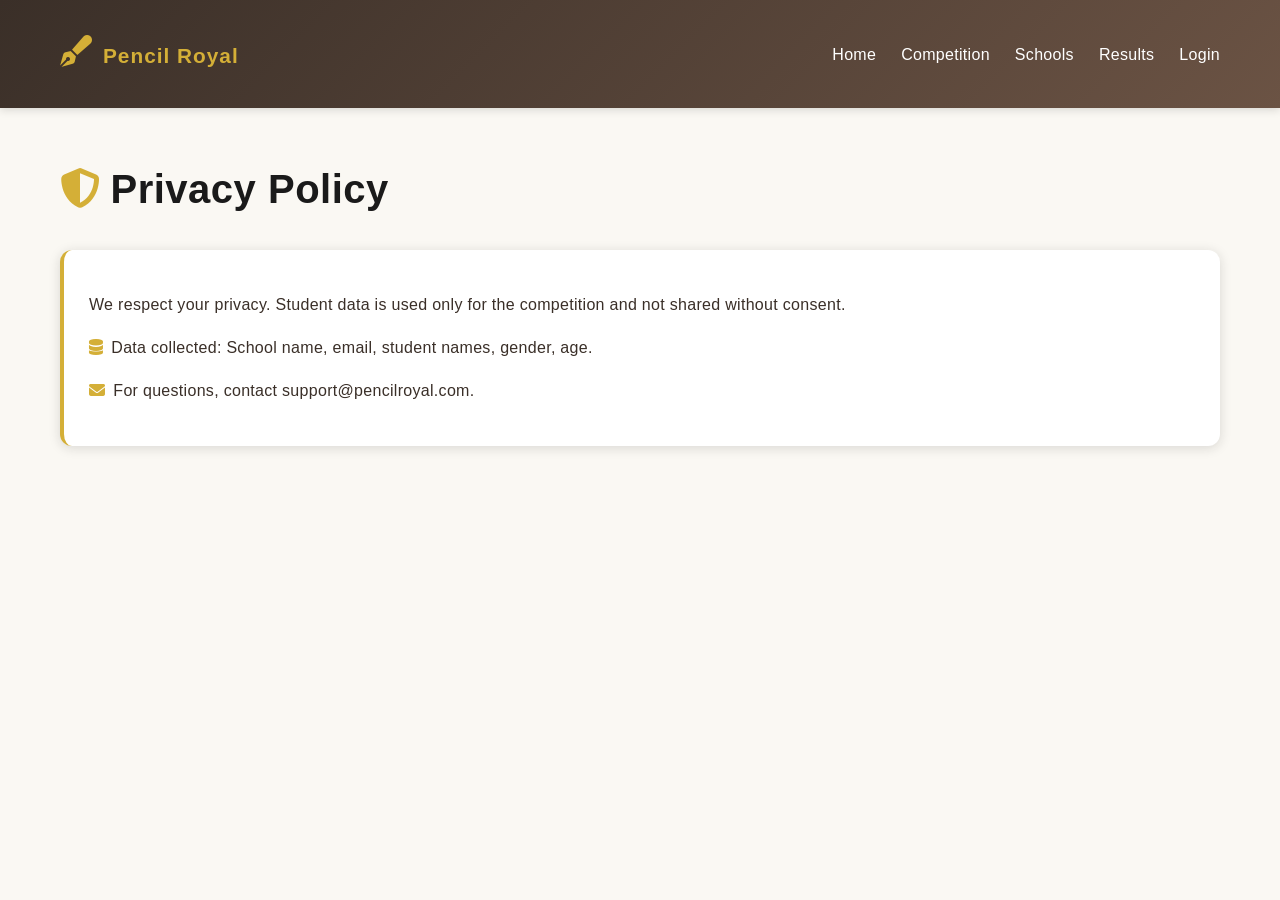
<file: privacy.html>
<!DOCTYPE html>
<html lang="en">
<head>
  <meta charset="UTF-8" />
  <meta name="viewport" content="width=device-width, initial-scale=1.0"/>
  <title>Privacy Policy - Pencil Royal</title>
  <link rel="stylesheet" href="assets/css/main.css">
  <link rel="stylesheet" href="assets/css/responsive.css">
  <link rel="stylesheet" href="https://cdnjs.cloudflare.com/ajax/libs/font-awesome/6.4.0/css/all.min.css">
</head>
<body>
  <header>
    <div class="container">
      <div class="logo"><i class="fas fa-pen-fancy" style="margin-right: 10px; font-size: 2rem;"></i>Pencil Royal</div>
      <nav>
        <a href="index.html">Home</a>
        <a href="competition/overview.html">Competition</a>
        <a href="schools.html">Schools</a>
        <a href="results.html">Results</a>
        <a href="login.html">Login</a>
      </nav>
    </div>
  </header>

  <main class="container">
    <h1><i class="fas fa-shield-alt" style="margin-right: 10px; color: var(--primary-gold);"></i>Privacy Policy</h1>
    <div class="card">
      <p>We respect your privacy. Student data is used only for the competition and not shared without consent.</p>
      <p><i class="fas fa-database" style="margin-right: 8px; color: var(--primary-gold);"></i>Data collected: School name, email, student names, gender, age.</p>
      <p><i class="fas fa-envelope" style="margin-right: 8px; color: var(--primary-gold);"></i>For questions, contact support@pencilroyal.com.</p>
    </div>
  </main>

  <script src="assets/js/scroll-animations.js"></script>
</body>
</html>
</file>
<file: assets/css/main.css>
/* ==============================
   COLOR PALETTE
   ============================== */
:root {
  --primary-gold: #d4af37;
  --dark-brown: #3a2f28;
  --light-brown: #6b5344;
  --black: #1a1a1a;
  --cream: #f5f1e8;
  --light-cream: #faf8f3;
  --accent-gold: #e6c750;
  --shadow-dark: rgba(26, 26, 26, 0.15);
  --transition-smooth: all 0.3s cubic-bezier(0.25, 0.46, 0.45, 0.94);
}

/* ==============================
   GLOBAL STYLES
   ============================== */
* { box-sizing: border-box; }

body {
  font-family: 'Segoe UI', Tahoma, Geneva, Verdana, sans-serif;
  background: var(--light-cream);
  color: var(--dark-brown);
  line-height: 1.7;
  margin: 0;
  padding: 0;
  letter-spacing: 0.3px;
}

.container {
  max-width: 1200px;
  margin: 0 auto;
  padding: 20px;
}

h1, h2, h3, h4, h5, h6 {
  color: var(--black);
  font-weight: 600;
  letter-spacing: 0.5px;
}

h1 { font-size: 2.5rem; }
h2 { font-size: 2rem; margin-bottom: 30px; }
h3 { font-size: 1.5rem; }

/* ==============================
   ANIMATIONS
   ============================== */
@keyframes fadeIn {
  from { opacity: 0; }
  to { opacity: 1; }
}

@keyframes slideInUp {
  from {
    opacity: 0;
    transform: translateY(30px);
  }
  to {
    opacity: 1;
    transform: translateY(0);
  }
}

@keyframes slideInDown {
  from {
    opacity: 0;
    transform: translateY(-30px);
  }
  to {
    opacity: 1;
    transform: translateY(0);
  }
}

@keyframes slideInLeft {
  from {
    opacity: 0;
    transform: translateX(-30px);
  }
  to {
    opacity: 1;
    transform: translateX(0);
  }
}

@keyframes slideInRight {
  from {
    opacity: 0;
    transform: translateX(30px);
  }
  to {
    opacity: 1;
    transform: translateX(0);
  }
}

@keyframes pulseGold {
  0%, 100% { box-shadow: 0 0 0 0 rgba(212, 175, 55, 0.7); }
  50% { box-shadow: 0 0 0 10px rgba(212, 175, 55, 0); }
}

@keyframes shimmer {
  0% { background-position: -1000px 0; }
  100% { background-position: 1000px 0; }
}

@keyframes scaleIn {
  from {
    opacity: 0;
    transform: scale(0.9);
  }
  to {
    opacity: 1;
    transform: scale(1);
  }
}

@keyframes floatIn {
  from {
    opacity: 0;
    transform: translateY(50px);
  }
  to {
    opacity: 1;
    transform: translateY(0);
  }
}

@keyframes rotateIn {
  from {
    opacity: 0;
    transform: rotate(-10deg);
  }
  to {
    opacity: 1;
    transform: rotate(0deg);
  }
}

/* Scroll Animation Trigger Classes */
.scroll-animate {
  opacity: 0;
  transform: translateY(30px);
  transition: opacity 0.6s ease-out, transform 0.6s ease-out;
}

.scroll-animate.active {
  opacity: 1;
  transform: translateY(0);
}

.scroll-animate-scale {
  opacity: 0;
  transform: scale(0.95);
  transition: opacity 0.6s ease-out, transform 0.6s ease-out;
}

.scroll-animate-scale.active {
  opacity: 1;
  transform: scale(1);
}

.scroll-animate-left {
  opacity: 0;
  transform: translateX(-50px);
  transition: opacity 0.6s ease-out, transform 0.6s ease-out;
}

.scroll-animate-left.active {
  opacity: 1;
  transform: translateX(0);
}

.scroll-animate-right {
  opacity: 0;
  transform: translateX(50px);
  transition: opacity 0.6s ease-out, transform 0.6s ease-out;
}

.scroll-animate-right.active {
  opacity: 1;
  transform: translateX(0);
}

/* ==============================
   BUTTONS
   ============================== */
.btn {
  padding: 12px 28px;
  border-radius: 8px;
  text-decoration: none;
  cursor: pointer;
  font-weight: 600;
  border: none;
  transition: var(--transition-smooth);
  display: inline-block;
  font-size: 1rem;
  letter-spacing: 0.5px;
}

.btn.primary {
  background: linear-gradient(135deg, var(--dark-brown) 0%, var(--light-brown) 100%);
  color: var(--primary-gold);
  border: 2px solid var(--dark-brown);
  box-shadow: 0 4px 15px var(--shadow-dark);
}

.btn.primary:hover {
  transform: translateY(-2px);
  box-shadow: 0 6px 20px var(--shadow-dark);
  background: linear-gradient(135deg, var(--light-brown) 0%, var(--dark-brown) 100%);
}

.btn.primary:active {
  transform: translateY(0);
}

.btn.outline {
  border: 2px solid var(--dark-brown);
  color: var(--dark-brown);
  background: transparent;
}

.btn.outline:hover {
  background: var(--dark-brown);
  color: var(--primary-gold);
  transform: translateY(-2px);
}

.btn.gold {
  background: var(--primary-gold);
  color: var(--black);
  border: 2px solid var(--primary-gold);
}

.btn.gold:hover {
  background: var(--accent-gold);
  border-color: var(--accent-gold);
  transform: translateY(-2px);
  box-shadow: 0 6px 20px rgba(212, 175, 55, 0.3);
}

/* ==============================
   CARDS
   ============================== */
.card {
  background: white;
  padding: 25px;
  border-radius: 12px;
  box-shadow: 0 2px 12px var(--shadow-dark);
  border-left: 4px solid var(--primary-gold);
  transition: var(--transition-smooth);
  animation: slideInUp 0.6s ease-out;
}

.card:hover {
  transform: translateY(-5px);
  box-shadow: 0 8px 24px var(--shadow-dark);
  border-left-color: var(--accent-gold);
}

.card-header {
  border-bottom: 2px solid var(--primary-gold);
  padding-bottom: 15px;
  margin-bottom: 20px;
}

.card-header h3 {
  margin: 0;
  color: var(--dark-brown);
}

/* ==============================
   GRID LAYOUTS
   ============================== */
.grid-2 {
  display: grid;
  grid-template-columns: repeat(2, 1fr);
  gap: 30px;
}

.grid-3 {
  display: grid;
  grid-template-columns: repeat(3, 1fr);
  gap: 30px;
}

/* ==============================
   ALERTS
   ============================== */
.alert {
  padding: 15px 20px;
  border-radius: 8px;
  margin: 15px 0;
  border-left: 4px solid;
  animation: slideInDown 0.4s ease-out;
}

.alert.info {
  background: rgba(212, 175, 55, 0.1);
  color: var(--dark-brown);
  border-left-color: var(--primary-gold);
}

.alert.success {
  background: rgba(107, 83, 68, 0.1);
  color: var(--dark-brown);
  border-left-color: var(--light-brown);
}

.alert.error {
  background: rgba(200, 100, 100, 0.1);
  color: #8b4545;
  border-left-color: #c86464;
}

/* ==============================
   FORMS
   ============================== */
.form-group {
  margin-bottom: 20px;
}

.form-group label {
  display: block;
  margin-bottom: 8px;
  font-weight: 600;
  color: var(--dark-brown);
  font-size: 0.95rem;
}

.form-group input,
.form-group select,
.form-group textarea {
  width: 100%;
  padding: 12px 15px;
  border: 2px solid #e0e0e0;
  border-radius: 8px;
  font-family: inherit;
  font-size: 1rem;
  transition: var(--transition-smooth);
  background: white;
}

.form-group input:focus,
.form-group select:focus,
.form-group textarea:focus {
  outline: none;
  border-color: var(--primary-gold);
  box-shadow: 0 0 0 3px rgba(212, 175, 55, 0.1);
}

.form-group input::placeholder {
  color: #999;
}

/* ==============================
   AUTH PAGES
   ============================== */
.auth-container {
  width: 100%;
  display: flex;
  justify-content: center;
  align-items: center;
  min-height: 100vh;
  background: linear-gradient(135deg, var(--light-cream) 0%, #ede5d9 100%);
}

.auth-box {
  background: white;
  padding: 40px 35px;
  border-radius: 12px;
  box-shadow: 0 8px 32px var(--shadow-dark);
  max-width: 420px;
  width: 100%;
  border-top: 3px solid var(--primary-gold);
  animation: slideInUp 0.6s ease-out;
}

.auth-box h2 {
  color: var(--dark-brown);
  text-align: center;
  margin-bottom: 30px;
}

.auth-link {
  text-align: center;
  margin-top: 20px;
}

.auth-link a {
  color: var(--dark-brown);
  text-decoration: none;
  font-weight: 600;
  border-bottom: 2px solid var(--primary-gold);
  transition: var(--transition-smooth);
}

.auth-link a:hover {
  color: var(--primary-gold);
}

.auth-description {
  color: var(--light-brown);
  text-align: center;
  margin-bottom: 30px;
  font-size: 1rem;
}

.loading-status {
  margin-top: 20px;
  text-align: center;
  display: none;
  color: var(--dark-brown);
  font-size: 0.95rem;
  animation: slideInUp 0.4s ease-out;
}

.loading-text-main {
  margin-bottom: 8px;
  font-weight: 500;
}

.loading-text-sub {
  font-size: 0.85rem;
  color: var(--light-brown);
  opacity: 0.8;
}

/* ==============================
   UTILITY CLASSES
   ============================== */
.full-width { width: 100%; }
.mt-2 { margin-top: 20px; }
.mt-5 { margin-top: 50px; }
.mb-1 { margin-bottom: 10px; }
.mb-2 { margin-bottom: 20px; }
.text-center { text-align: center; }

.icon {
  width: 50px;
  height: 50px;
  margin-bottom: 10px;
  font-size: 3rem;
  color: var(--primary-gold);
  display: flex;
  align-items: center;
  justify-content: center;
}

.school-list,
.student-list {
  list-style: none;
  padding: 0;
  margin: 0;
}

.school-list li,
.student-list li {
  padding: 15px;
  border-bottom: 1px solid #f0f0f0;
  transition: var(--transition-smooth);
}

.school-list li:hover,
.student-list li:hover {
  background: var(--light-cream);
  padding-left: 20px;
}

.search-bar {
  width: 100%;
  padding: 12px 15px;
  border: 2px solid #e0e0e0;
  border-radius: 8px;
  margin-bottom: 20px;
  font-size: 1rem;
  transition: var(--transition-smooth);
}

.search-bar:focus {
  outline: none;
  border-color: var(--primary-gold);
  box-shadow: 0 0 0 3px rgba(212, 175, 55, 0.1);
}

/* ==============================
   HEADER
   ============================== */
header {
  background: linear-gradient(135deg, var(--dark-brown) 0%, var(--light-brown) 100%);
  color: white;
  padding: 15px 0;
  box-shadow: 0 2px 8px var(--shadow-dark);
  animation: slideInDown 0.5s ease-out;
  position: sticky;
  top: 0;
  z-index: 100;
}

header .container {
  display: flex;
  justify-content: space-between;
  align-items: center;
}

.logo {
  font-weight: 700;
  font-size: 1.3rem;
  letter-spacing: 1px;
  color: var(--primary-gold);
}

header nav {
  display: flex;
  gap: 25px;
  align-items: center;
}

header nav a {
  color: white;
  text-decoration: none;
  font-weight: 500;
  transition: var(--transition-smooth);
  position: relative;
}

header nav a::after {
  content: '';
  position: absolute;
  bottom: -5px;
  left: 0;
  width: 0;
  height: 2px;
  background: var(--primary-gold);
  transition: width 0.3s ease;
}

header nav a:hover::after {
  width: 100%;
}

header nav a.active {
  color: var(--primary-gold);
  font-weight: 700;
}

/* ==============================
   HERO SECTION
   ============================== */
.hero {
  background: linear-gradient(135deg, var(--dark-brown) 0%, var(--light-brown) 100%);
  color: var(--light-cream);
  padding: 120px 20px;
  text-align: center;
  position: relative;
  overflow: hidden;
}

.hero::before {
  content: '';
  position: absolute;
  top: -50%;
  right: -10%;
  width: 500px;
  height: 500px;
  background: radial-gradient(circle, rgba(212, 175, 55, 0.1) 0%, transparent 70%);
  border-radius: 50%;
  z-index: 0;
}

.hero .container {
  position: relative;
  z-index: 1;
}

.hero h1 {
  font-size: 3.5rem;
  margin-bottom: 20px;
  color: var(--primary-gold);
  animation: slideInUp 0.8s ease-out;
  letter-spacing: 1px;
}

.hero p {
  font-size: 1.3rem;
  margin-bottom: 40px;
  animation: slideInUp 1s ease-out;
  color: var(--light-cream);
}

.hero-buttons {
  display: flex;
  gap: 20px;
  justify-content: center;
  margin: 30px 0;
  animation: slideInUp 1.2s ease-out;
  flex-wrap: wrap;
}

.deadline-notice {
  font-size: 1.1rem;
  color: var(--accent-gold);
  font-weight: 600;
  animation: slideInUp 1.4s ease-out;
}

/* ==============================
   FEATURES SECTION
   ============================== */
.features {
  padding: 60px 0;
  animation: fadeIn 0.8s ease-out;
}

.features h2 {
  position: relative;
  padding-bottom: 20px;
}

.features h2::after {
  content: '';
  position: absolute;
  bottom: 0;
  left: 0;
  width: 60px;
  height: 3px;
  background: var(--primary-gold);
}

/* ==============================
   FOOTER
   ============================== */
footer {
  background: linear-gradient(135deg, var(--dark-brown) 0%, var(--light-brown) 100%);
  color: var(--light-cream);
  padding: 40px 0;
  text-align: center;
  margin-top: 60px;
  border-top: 3px solid var(--primary-gold);
}

footer p {
  margin: 10px 0;
}

.footer-links {
  display: flex;
  gap: 25px;
  justify-content: center;
  margin-top: 20px;
  flex-wrap: wrap;
}

.footer-links a {
  color: var(--primary-gold);
  text-decoration: none;
  font-weight: 500;
  transition: var(--transition-smooth);
}

.footer-links a:hover {
  color: var(--accent-gold);
  text-decoration: underline;
}

/* ==============================
   SECTION STYLES
   ============================== */
.section-content {
  margin-top: 30px;
}

.section-description {
  color: var(--light-brown);
  font-size: 1.05rem;
  margin-bottom: 30px;
}

.loading-text {
  text-align: center;
  color: var(--light-brown);
  padding: 40px 20px;
  font-size: 1.1rem;
}

/* ==============================
   TOP STUDENTS TABLE
   ============================== */
.top-students-table {
  width: 100%;
  border-collapse: collapse;
  background: white;
  border-radius: 10px;
  overflow: hidden;
  box-shadow: 0 2px 12px var(--shadow-dark);
}

.top-students-table thead {
  background: linear-gradient(135deg, var(--dark-brown) 0%, var(--light-brown) 100%);
  color: white;
}

.top-students-table th {
  padding: 15px 20px;
  text-align: left;
  font-weight: 600;
  letter-spacing: 0.5px;
}

.top-students-table td {
  padding: 14px 20px;
  border-bottom: 1px solid #f0f0f0;
  color: var(--dark-brown);
}

.top-students-table tbody tr {
  transition: var(--transition-smooth);
}

.top-students-table tbody tr:hover {
  background: var(--light-cream);
}

.rank-cell {
  font-weight: 600;
}

.rank-badge {
  display: inline-flex;
  align-items: center;
  justify-content: center;
  width: 32px;
  height: 32px;
  background: linear-gradient(135deg, var(--dark-brown) 0%, var(--light-brown) 100%);
  color: var(--primary-gold);
  border-radius: 50%;
  font-weight: 700;
  font-size: 0.9rem;
}

.score-cell {
  font-weight: 700;
  color: var(--light-brown);
}

.features-alt {
  background: linear-gradient(135deg, var(--light-cream) 0%, #ede5d9 100%);
}

/* ==============================
   GRID LAYOUTS
   ============================== */
.finalists-grid {
  display: grid;
  grid-template-columns: repeat(auto-fit, minmax(280px, 1fr));
  gap: 25px;
}

.schools-grid {
  display: grid;
  grid-template-columns: repeat(auto-fit, minmax(300px, 1fr));
  gap: 25px;
}

.school-card {
  background: white;
  border-radius: 12px;
  overflow: hidden;
  box-shadow: 0 2px 12px var(--shadow-dark);
  transition: var(--transition-smooth);
  text-decoration: none;
  color: inherit;
  display: flex;
  flex-direction: column;
  height: 100%;
  border-top: 3px solid var(--primary-gold);
}

.school-card:hover {
  transform: translateY(-8px);
  box-shadow: 0 12px 28px var(--shadow-dark);
}

.school-card-image-wrapper {
  width: 100%;
  height: 150px;
  overflow: hidden;
  background: linear-gradient(135deg, var(--light-cream) 0%, #ede5d9 100%);
}

.school-card-image {
  width: 100%;
  height: 100%;
  object-fit: cover;
  transition: var(--transition-smooth);
}

.school-card:hover .school-card-image {
  transform: scale(1.05);
}

.school-card-no-image {
  width: 100%;
  height: 100%;
  display: flex;
  align-items: center;
  justify-content: center;
  color: var(--light-brown);
}

.school-card-content {
  padding: 20px;
  flex-grow: 1;
  display: flex;
  flex-direction: column;
}

.school-card-title {
  font-size: 1.2rem;
  font-weight: 600;
  color: var(--dark-brown);
  margin: 0 0 12px 0;
}

.school-card-location {
  color: var(--light-brown);
  font-size: 0.95rem;
  margin: 8px 0;
}

.school-card-footer {
  margin-top: auto;
  padding-top: 15px;
  border-top: 1px solid #f0f0f0;
  display: flex;
  justify-content: space-between;
  gap: 15px;
}

.school-card-stat {
  text-align: center;
  flex: 1;
}

.school-card-stat-value {
  font-size: 1.5rem;
  font-weight: 700;
  color: var(--dark-brown);
  display: block;
}

.school-card-stat-label {
  font-size: 0.75rem;
  color: var(--light-brown);
  text-transform: uppercase;
  letter-spacing: 0.5px;
  margin-top: 4px;
}

.school-card-action {
  margin-top: 12px;
  text-align: center;
  color: var(--primary-gold);
  font-weight: 600;
  font-size: 0.85rem;
}

/* ==============================
   FINALIST CARD
   ============================== */
.finalist-card {
  background: white;
  padding: 20px;
  border-radius: 12px;
  border-left: 4px solid var(--primary-gold);
  box-shadow: 0 2px 12px var(--shadow-dark);
  transition: var(--transition-smooth);
}

.finalist-card:hover {
  transform: translateY(-3px);
  box-shadow: 0 6px 20px var(--shadow-dark);
  border-left-color: var(--accent-gold);
}

.finalist-school-name {
  font-size: 1.1rem;
  font-weight: 700;
  color: var(--dark-brown);
  border-bottom: 2px solid var(--primary-gold);
  padding-bottom: 12px;
  margin: 0 0 15px 0;
}

.finalist-pair {
  display: flex;
  gap: 20px;
}

.finalist-slot {
  flex: 1;
}

.finalist-label {
  font-size: 0.75rem;
  color: var(--light-brown);
  text-transform: uppercase;
  letter-spacing: 0.5px;
  font-weight: 600;
  margin-bottom: 5px;
}

.finalist-name {
  font-size: 1rem;
  color: var(--dark-brown);
  font-weight: 600;
}

.finalist-empty {
  color: var(--light-brown);
  font-size: 0.9rem;
}

/* ==============================
   CUSTOM ASSETS SECTIONS
   ============================== */
.hero-banner-section {
  position: relative;
  overflow: hidden;
  background: linear-gradient(135deg, var(--dark-brown) 0%, var(--light-brown) 100%);
}

.hero-banner-wrapper {
  position: relative;
  width: 100%;
  min-height: 300px;
  display: flex;
  align-items: center;
  justify-content: center;
  overflow: hidden;
}

.hero-banner-image {
  width: 100%;
  height: auto;
  max-height: 500px;
  object-fit: cover;
  animation: fadeIn 0.8s ease-out;
}

.hero-default {
  text-align: center;
  color: var(--light-cream);
  padding: 60px 20px;
  position: relative;
  z-index: 1;
  animation: slideInUp 0.8s ease-out;
}

.hero-default h1 {
  font-size: 3rem;
  color: var(--primary-gold);
  margin-bottom: 20px;
  letter-spacing: 1px;
}

.hero-default p {
  font-size: 1.2rem;
  color: var(--light-cream);
}

.org-section {
  padding: 60px 20px;
  background: linear-gradient(135deg, #faf8f3 0%, #f5f1e8 50%, #ede5d9 100%);
  animation: fadeIn 0.8s ease-out;
  position: relative;
  overflow: hidden;
  border-top: 3px solid var(--primary-gold);
  border-bottom: 3px solid var(--primary-gold);
}

.org-section::before {
  content: '';
  position: absolute;
  top: -50%;
  left: -10%;
  width: 400px;
  height: 400px;
  background: radial-gradient(circle, rgba(212, 175, 55, 0.08) 0%, transparent 70%);
  border-radius: 50%;
  z-index: 0;
  animation: float 6s ease-in-out infinite;
}

.org-section::after {
  content: '';
  position: absolute;
  bottom: -30%;
  right: -5%;
  width: 350px;
  height: 350px;
  background: radial-gradient(circle, rgba(107, 83, 68, 0.05) 0%, transparent 70%);
  border-radius: 50%;
  z-index: 0;
  animation: float 8s ease-in-out infinite reverse;
}

@keyframes float {
  0%, 100% { transform: translateY(0px); }
  50% { transform: translateY(-20px); }
}

.org-content-wrapper {
  max-width: 1200px;
  margin: 0 auto;
  display: grid;
  grid-template-columns: 1fr 2fr 1fr;
  gap: 30px;
  align-items: start;
  position: relative;
  z-index: 1;
}

.org-logo-container {
  display: flex;
  align-items: center;
  justify-content: center;
  min-height: 300px;
}

.org-logo {
  max-width: 100%;
  max-height: 400px;
  width: auto;
  height: auto;
  border-radius: 12px;
  box-shadow: 0 4px 20px var(--shadow-dark);
  animation: slideInLeft 0.6s ease-out;
}

.org-info-container {
  padding: 30px;
  animation: slideInRight 0.6s ease-out;
  background: rgba(255, 255, 255, 0.6);
  border-radius: 12px;
  backdrop-filter: blur(5px);
  border-left: 4px solid var(--primary-gold);
}

.org-info-container h2 {
  color: var(--dark-brown);
  font-size: 2rem;
  margin-top: 0;
}

.org-description {
  color: var(--light-brown);
  font-size: 1.1rem;
  line-height: 1.8;
  margin-bottom: 20px;
}

.org-info-container h3 {
  color: var(--dark-brown);
  font-size: 1.3rem;
  margin-top: 30px;
  margin-bottom: 15px;
}

.org-mission {
  color: var(--light-brown);
  font-size: 1rem;
  line-height: 1.8;
  font-style: italic;
  border-left: 4px solid var(--primary-gold);
  padding-left: 20px;
}

.org-actions {
  display: flex;
  gap: 15px;
  margin-top: 30px;
  flex-wrap: wrap;
}

.org-illustration-container {
  display: flex;
  align-items: center;
  justify-content: center;
  min-height: 300px;
}

.org-illustration-placeholder {
  width: 100%;
  height: 100%;
  min-height: 300px;
  display: flex;
  flex-direction: column;
  align-items: center;
  justify-content: center;
  background: linear-gradient(135deg, var(--light-cream) 0%, #ede5d9 100%);
  border-radius: 12px;
  border: 2px dashed var(--primary-gold);
  padding: 30px;
  text-align: center;
  transition: var(--transition-smooth);
  animation: slideInRight 0.6s ease-out;
}

.org-illustration-placeholder:hover {
  border-color: var(--accent-gold);
  box-shadow: 0 4px 16px var(--shadow-dark);
}

.illustrations-section {
  padding: 60px 20px;
  background: linear-gradient(135deg, var(--light-cream) 0%, #ede5d9 100%);
  animation: fadeIn 0.8s ease-out;
}

.illustrations-section h2 {
  text-align: center;
  margin-bottom: 40px;
  position: relative;
  padding-bottom: 20px;
}

.illustrations-section h2::after {
  content: '';
  position: absolute;
  bottom: 0;
  left: 50%;
  transform: translateX(-50%);
  width: 60px;
  height: 3px;
  background: var(--primary-gold);
}

.illustrations-grid {
  display: grid;
  grid-template-columns: repeat(auto-fit, minmax(250px, 1fr));
  gap: 25px;
  max-width: 1200px;
  margin: 0 auto;
}

.illustration-card {
  background: white;
  border-radius: 12px;
  overflow: hidden;
  box-shadow: 0 2px 12px var(--shadow-dark);
  transition: var(--transition-smooth);
  animation: slideInUp 0.6s ease-out;
}

.illustration-card:hover {
  transform: translateY(-8px);
  box-shadow: 0 12px 28px var(--shadow-dark);
}

.illustration-image {
  width: 100%;
  height: 250px;
  object-fit: cover;
  transition: var(--transition-smooth);
}

.illustration-card:hover .illustration-image {
  transform: scale(1.05);
}

/* ==============================
   ILLUSTRATION SPACE PLACEHOLDERS
   ============================== */
.illustration-space {
  padding: 40px 0;
  animation: fadeIn 0.8s ease-out;
}

.illustration-placeholder {
  overflow: hidden;
  border-radius: 12px;
  box-shadow: 0 2px 12px var(--shadow-dark);
  animation: slideInUp 0.6s ease-out;
}

.illustration-placeholder:hover {
  box-shadow: 0 8px 24px var(--shadow-dark);
  transition: box-shadow 0.3s ease;
}

/* ==============================
   RESPONSIVE ADJUSTMENTS
   ============================== */
@media (max-width: 768px) {
  h1 { font-size: 1.8rem; }
  h2 { font-size: 1.5rem; }
  h3 { font-size: 1.2rem; }

  .grid-2,
  .grid-3 {
    grid-template-columns: 1fr;
  }

  .finalists-grid,
  .schools-grid {
    grid-template-columns: 1fr;
  }

  .hero {
    padding: 80px 20px;
  }

  .hero h1 {
    font-size: 2rem;
  }

  .hero-buttons {
    flex-direction: column;
    gap: 15px;
  }

  header nav {
    gap: 15px;
    font-size: 0.9rem;
  }

  header .btn {
    padding: 8px 16px;
    font-size: 0.85rem;
  }

  .finalist-pair {
    flex-direction: column;
    gap: 15px;
  }
}
</file>
<file: assets/css/responsive.css>
/* Old mobile menu styles removed - using hamburger button instead */

/* ==============================
   TABLET & SMALL DEVICES
   ============================== */
@media (max-width: 768px) {
  .grid-2,
  .grid-3 {
    grid-template-columns: 1fr;
  }

  .finalists-grid,
  .schools-grid {
    grid-template-columns: 1fr;
  }

  .container {
    padding: 15px;
  }

  header nav {
    display: flex;
    flex-direction: column;
    gap: 10px;
  }

  header nav a {
    margin: 5px 0;
    font-size: 0.9rem;
  }

  .hero {
    padding: 60px 15px;
  }

  .hero h1 {
    font-size: 2rem;
  }

  .hero-buttons {
    flex-direction: column;
    gap: 12px;
  }

  .auth-box {
    padding: 25px 20px;
  }

  .btn {
    padding: 10px 20px;
    font-size: 0.9rem;
  }

  .deadline-notice {
    font-size: 1rem;
  }

  .finalist-pair {
    flex-direction: column;
    gap: 15px;
  }

  .school-card-footer {
    flex-direction: row;
  }

  .org-section {
    padding: 40px 15px;
    border-top: 2px solid var(--primary-gold);
    border-bottom: 2px solid var(--primary-gold);
  }

  .org-section::before {
    width: 250px;
    height: 250px;
  }

  .org-section::after {
    width: 200px;
    height: 200px;
  }

  .org-content-wrapper {
    grid-template-columns: 1fr;
    gap: 20px;
  }

  .org-info-container {
    padding: 20px;
  }

  .org-illustration-container {
    min-height: 250px;
  }

  .org-illustration-placeholder {
    min-height: 250px;
  }

  .org-logo {
    max-height: 250px;
  }

  .illustrations-grid {
    grid-template-columns: repeat(auto-fit, minmax(150px, 1fr));
  }

  .illustration-image {
    height: 150px;
  }
}

/* ==============================
   MOBILE DEVICES
   ============================== */
@media (max-width: 480px) {
  h1 {
    font-size: 1.5rem;
  }

  h2 {
    font-size: 1.3rem;
  }

  h3 {
    font-size: 1rem;
  }

  .btn {
    padding: 8px 16px;
    font-size: 0.85rem;
  }

  .form-group input,
  .form-group select,
  .form-group textarea {
    font-size: 0.9rem;
    padding: 10px 12px;
  }

  header nav {
    flex-direction: column;
    gap: 8px;
  }

  header nav a {
    font-size: 0.85rem;
  }

  .logo {
    font-size: 1.1rem;
  }

  .hero {
    padding: 50px 15px;
  }

  .hero h1 {
    font-size: 1.5rem;
    margin-bottom: 15px;
  }

  .hero p {
    font-size: 1rem;
  }

  .hero-buttons {
    flex-direction: column;
    gap: 10px;
    margin: 20px 0;
  }

  .card {
    padding: 15px;
  }

  .search-bar {
    padding: 10px 12px;
    font-size: 0.9rem;
  }

  .school-card-title {
    font-size: 1rem;
  }

  .school-card-location {
    font-size: 0.85rem;
  }

  table {
    font-size: 0.85rem;
  }

  table th,
  table td {
    padding: 10px 8px;
  }

  .rank-badge {
    width: 28px;
    height: 28px;
    font-size: 0.8rem;
  }

  .org-content-wrapper {
    grid-template-columns: 1fr;
  }

  .org-logo {
    max-height: 200px;
  }

  .org-info-container h2 {
    font-size: 1.5rem;
  }

  .org-illustration-container {
    min-height: 200px;
  }

  .org-illustration-placeholder {
    min-height: 200px;
    padding: 20px;
  }

  .org-illustration-placeholder i {
    font-size: 3rem !important;
  }

  .org-actions {
    flex-direction: column;
  }

  .illustrations-grid {
    grid-template-columns: 1fr;
  }

  .illustration-image {
    height: 200px;
  }

  /* Better spacing for mobile forms */
  .form-group {
    margin-bottom: 15px;
  }

  .form-group label {
    font-size: 0.9rem;
    margin-bottom: 6px;
  }

  /* Smaller text on mobile */
  .deadline-notice {
    font-size: 0.95rem;
  }

  /* Improve table readability on mobile */
  .top-students-table {
    font-size: 0.8rem;
  }

  .top-students-table th,
  .top-students-table td {
    padding: 8px 6px;
  }

  /* Better card layout on mobile */
  .card {
    padding: 15px;
    margin-bottom: 15px;
  }

  .card-header {
    margin-bottom: 15px;
  }

  /* Improve section spacing */
  .illustration-space {
    padding: 30px 0;
  }

  .illustration-placeholder {
    min-height: 200px;
  }

  /* Better hero spacing on mobile */
  .hero::before {
    width: 300px;
    height: 300px;
  }

  /* Animation delays on mobile (faster) */
  @media (max-width: 480px) {
    .scroll-animate,
    .scroll-animate-scale,
    .scroll-animate-left,
    .scroll-animate-right {
      transition-duration: 0.4s;
    }
  }
}

/* Hamburger Menu Styles */
.hamburger {
  display: none;
  flex-direction: column;
  background: none;
  border: none;
  cursor: pointer;
  gap: 6px;
  padding: 10px;
  z-index: 210;
}

.hamburger span {
  width: 28px;
  height: 3px;
  background-color: #1a3c5e;
  transition: all 0.3s ease;
  border-radius: 2px;
}

.hamburger.active span:nth-child(1) {
  transform: rotate(45deg) translate(10px, 10px);
}

.hamburger.active span:nth-child(2) {
  opacity: 0;
}

.hamburger.active span:nth-child(3) {
  transform: rotate(-45deg) translate(7px, -7px);
}

/* Desktop Navigation - Always Visible */
@media (min-width: 769px) {
  .hamburger {
    display: none !important;
  }

  nav.nav-menu {
    display: flex !important;
    position: static;
    background: none;
    flex-direction: row;
    gap: 25px;
    padding: 0;
    box-shadow: none;
    animation: none;
  }

  nav.nav-menu a {
    border-bottom: none !important;
    padding: 0 !important;
  }

  nav.nav-menu a:hover {
    background: none !important;
  }
}

/* Mobile Navigation */
@media (max-width: 768px) {
  .hamburger {
    display: flex;
  }

  nav.nav-menu {
    display: none;
    position: fixed;
    top: 80px;
    left: 0;
    right: 0;
    background: linear-gradient(135deg, #ffffff 0%, #f5f5f5 100%);
    flex-direction: column;
    gap: 0;
    padding: 20px;
    box-shadow: 0 8px 24px rgba(0, 0, 0, 0.15);
    z-index: 150;
    animation: slideInDown 0.3s ease-out;
  }

  nav.nav-menu.active {
    display: flex;
  }

  nav.nav-menu a {
    padding: 15px 15px;
    border-bottom: 1px solid #e0e0e0;
    color: #333;
    text-decoration: none;
    font-weight: 500;
    transition: all 0.3s ease;
  }

  nav.nav-menu a:last-child {
    border-bottom: none;
  }

  nav.nav-menu a:hover {
    background: #f0f0f0;
    padding-left: 25px;
  }

  nav.nav-menu a.btn {
    background: #c9a961;
    color: white;
    border-radius: 6px;
    margin-top: 10px;
    text-align: center;
  }

  nav.nav-menu a.btn:hover {
    background: #b8966d;
  }

  @keyframes slideInDown {
    from {
      opacity: 0;
      transform: translateY(-10px);
    }
    to {
      opacity: 1;
      transform: translateY(0);
    }
  }
}
</file>
